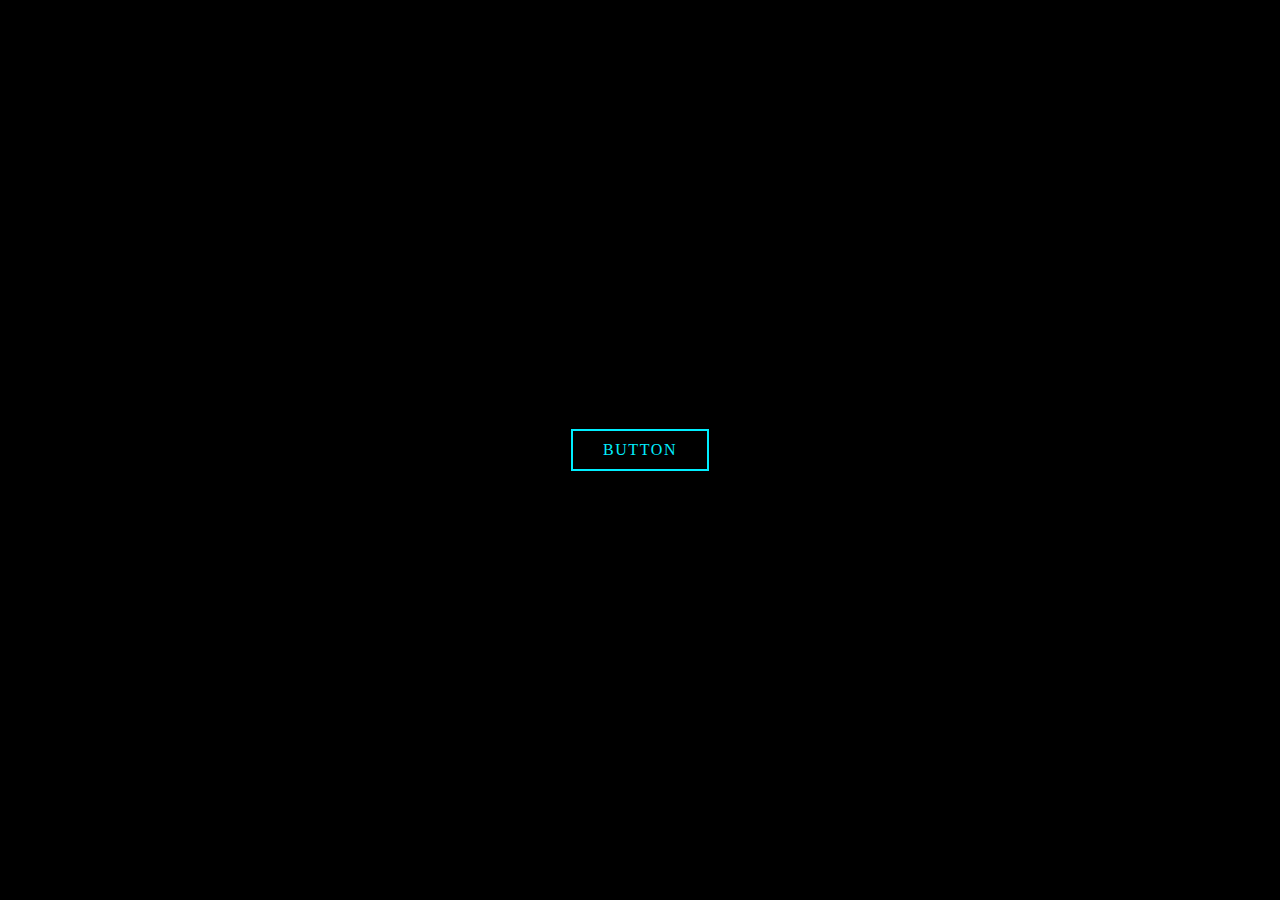
<file: P4/index.html>
<!DOCTYPE html>
<html lang="en">
<head>
    <meta charset="UTF-8">
    <meta http-equiv="X-UA-Compatible" content="IE=edge">
    <meta name="viewport" content="width=device-width, initial-scale=1.0">
    <title>Animations Practice </title>
    <link rel="stylesheet" href="style.css">
</head>
<body>
    <a href="#">Button</a>
</body>
</html>
</file>
<file: P4/style.css>
*{
    margin: 0;
    padding: 0;

}

body{
    display: flex;
    justify-content: center;
    align-items: center;
    min-height: 100vh;
    background: #000;

}

a{
    position: relative;
    display: inline-block;
    text-decoration: none;
    text-transform: uppercase;
    font-size: 1em;
    letter-spacing: .1em ;
    color: #0ef;
    border: 2px solid #0ef;
    padding: 10px 30px;
    z-index: 1;
    overflow: hidden;
    /* transition: color 1s, box-shadow 1s; */
    transition: all , 1s;


}
a:hover{
    transition-delay: 0s, 1s;
    color: #fff;
    box-shadow: 
    0 0 10px #0ef,
    0 0 20px #0ef,
    0 0 40px #0ef,
    0 0 80px #0ef,
    0 0 160px #0ef;
}

a::before{
    content: '';
    position: absolute;
    top: 0;
    left: -50px;
    width: 0;
    height: 100%;
    background: #0ef;
    z-index: -1;
    transform: skew(35deg);
    transition: 1s;

}
a:hover:before{
    width: 100%;
}
</file>
